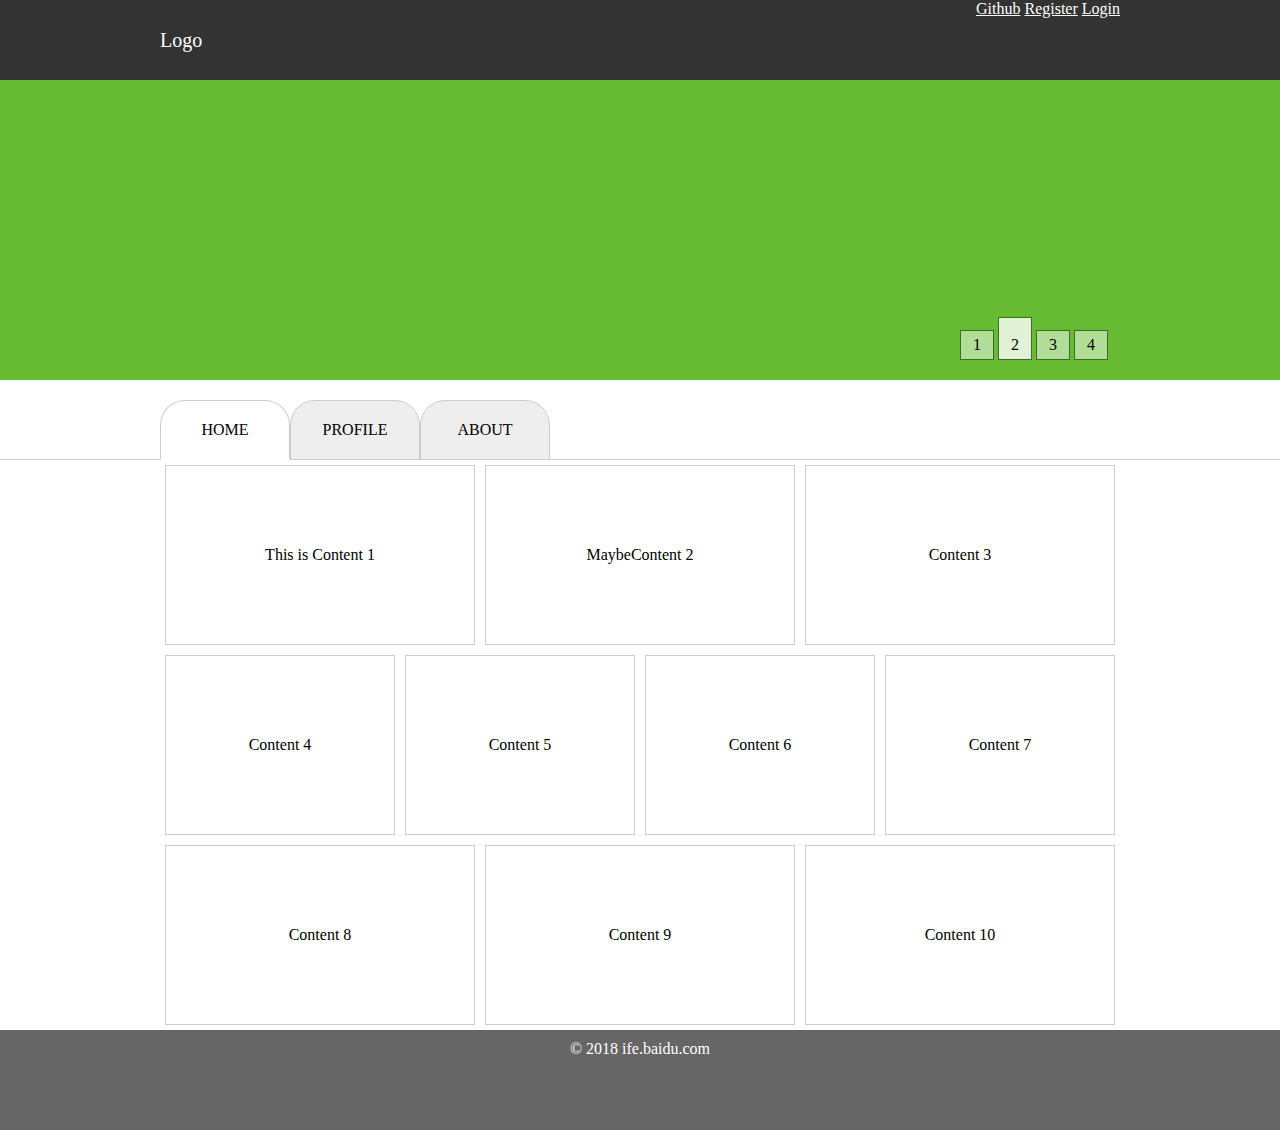
<file: index.html>
<!DOCTYPE html>
<html>
<head>
	<meta charset="utf-8">
	<title></title>
	<link rel="stylesheet" href="style.css">
</head>
<body>
	<div class="container">
	<header> 
		<div class="head">
			<div class="logo" ><p >Logo</p></div>
			<div class="links"><a href=#>Github</a>
						<a href=#>Register</a>
						<a href=#>Login</a></div>
		</div>
	</header>

	<div class="banners">
		<div>
			<a href="#">1</a>
			<a href="#">2</a>
			<a href="#">3</a>
			<a href="#">4</a>
		</div>
	</div>

	
		<div class="navigation">
			<ul>
				<li class="firstchild">
					<a href="#">HOME</a>
				</li>
				<li>
					<a href="#">PROFILE</a>
				</li>
				<li>
					<a href="#">ABOUT</a>
				</li>
			</ul>
		</div>
	<div class="nap">	
	</div>
	<div class="content">
		
		<div class="firstrow">
			<div>
				<p>This is Content 1</p>
			</div>
			<div>
				<p>MaybeContent 2</p>
			</div>
			<div>
				<p>Content 3</p>
			</div>
		</div>
		<div class="secondrow">
			<div>
				<p>Content 4</p>
			</div>
			<div>
				<p>Content 5</p>
			</div>
			<div>
				<p>Content 6</p>
			</div>
			<div>
				<p>Content 7</p>
			</div>
		</div>
		<div class="thirdrow">
			<div>
				<p>Content 8</p>
			</div>
			<div>
				<p>Content 9</p>
			</div>
			<div>
				<p>Content 10</p>
			</div>
		</div>
	</div>
	<footer><p>	&copy;&nbsp;2018&nbsp;ife.baidu.com</p></footer>
</div>
</body>
</html>
</file>
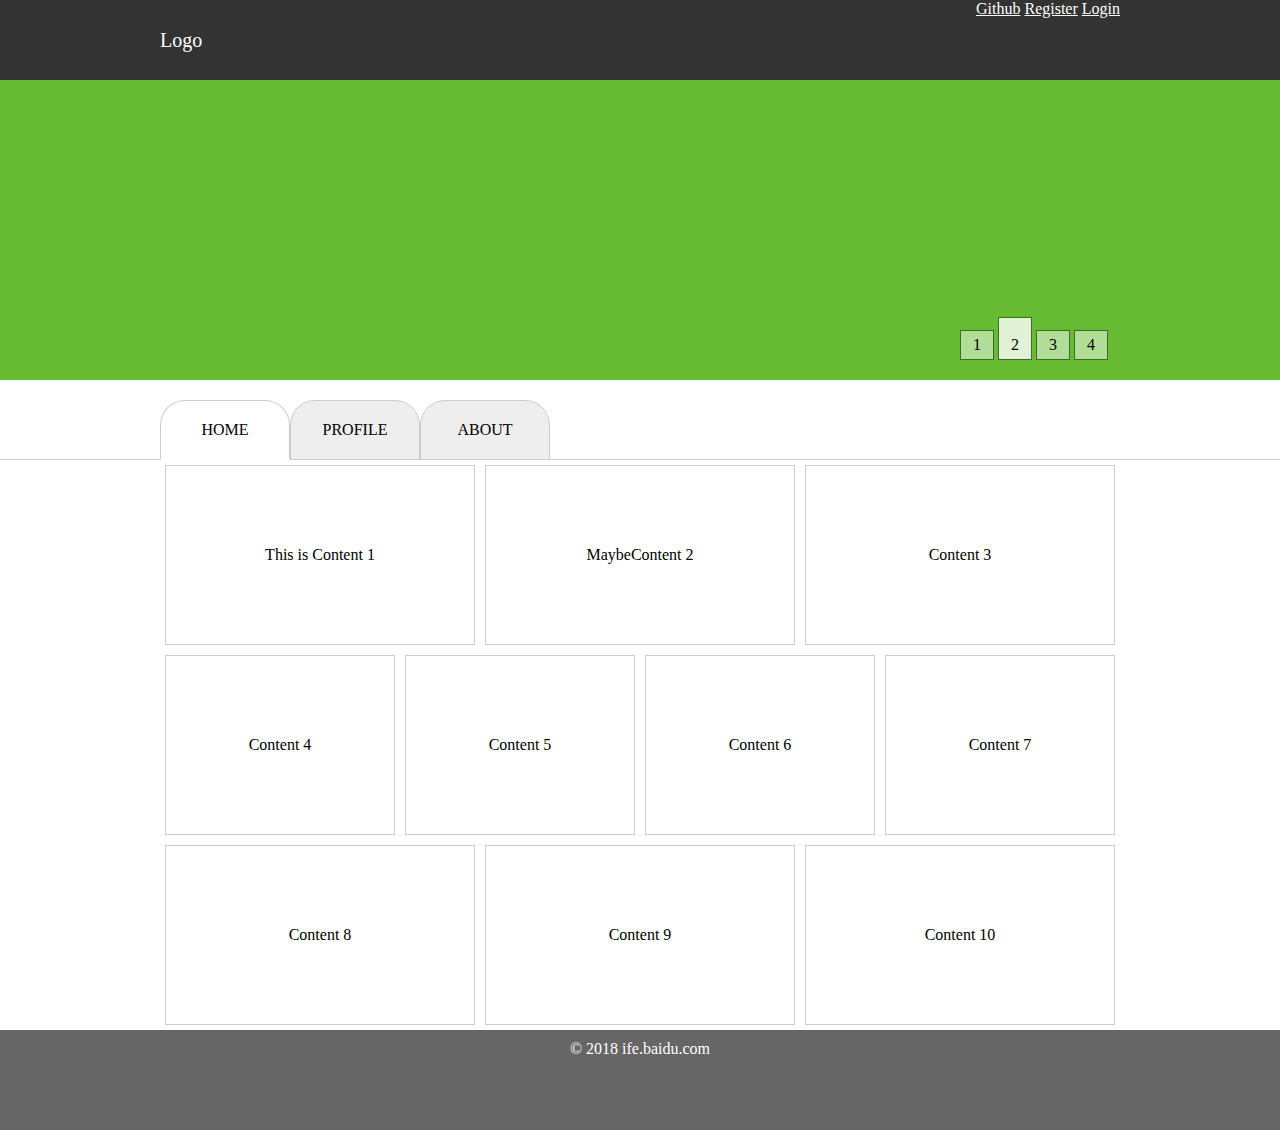
<file: index2.html>
<!DOCTYPE html>
<html>
<head>
	<meta charset="utf-8">
	<title></title>
	<link rel="stylesheet" href="style2.css">
</head>
<body>
	<div class="container">
	<header> 
		<div class="head">
			<div class="logo" ><p >Logo</p></div>
			<div class="links"><a href=#>Github</a>
						<a href=#>Register</a>
						<a href=#>Login</a></div>
		</div>
	</header>

	<div class="banners">
		<div>
			<a href="#">1</a>
			<a href="#">2</a>
			<a href="#">3</a>
			<a href="#">4</a>
		</div>
	</div>

	
		<div class="navigation">
			<ul>
				<li class="firstchild">
					<a href="#">HOME</a>
				</li>
				<li>
					<a href="#">PROFILE</a>
				</li>
				<li>
					<a href="#">ABOUT</a>
				</li>
			</ul>
		</div>
	<div class="nap">	
	</div>
	<div class="content">
		
		<div class="firstrow">
			<div>
				<p>This is Content 1</p>
			</div>
			<div>
				<p>MaybeContent 2</p>
			</div>
			<div>
				<p>Content 3</p>
			</div>
		</div>
		<div class="secondrow">
			<div>
				<p>Content 4</p>
			</div>
			<div>
				<p>Content 5</p>
			</div>
			<div>
				<p>Content 6</p>
			</div>
			<div>
				<p>Content 7</p>
			</div>
		</div>
		<div class="thirdrow">
			<div>
				<p>Content 8</p>
			</div>
			<div>
				<p>Content 9</p>
			</div>
			<div>
				<p>Content 10</p>
			</div>
		</div>
	</div>
	<footer><p>	&copy;&nbsp;2018&nbsp;ife.baidu.com</p></footer>
</div>
</body>
</html>
</file>
<file: style.css>
*{
	margin: 0;
	padding: 0;
	box-sizing: 0;
}
header{
	height: 80px;
	background-color: #333333;
}
.head{
	width: 960px;
	height: 80px;
	margin:0 auto;
	
}
.logo{
	width: 70%;
	float: left;
	height: 80px;
}
.logo p{
	line-height: 80px;
	color: #ffffff;
	font-size: 20px;
}
.links{
	text-align: right;
	margin-left: 70%;
	
}
.links a{
	color:  #ffffff;
}

.banners{
	position: relative;
	height: 300px;
	background-color: #66BB33;
}
.banners div{
	
	position: absolute;
	left:75%;
	bottom: 20px;

}

.banners a{
	display: inline-block;
	  text-decoration: none;
	  
	  color: black;
	  padding: 5px 12px;
	  background-color: #B2DD99;
	  border:1px solid #426A2A;
	  
}
.banners a:nth-of-type(2){
	background-color: #E0F1D6;
	padding: 18px 12px 5px;
}

.content{
	width: 960px;
	
	
	margin:0 auto;
	
  	flex: row;
}

.firstrow,.secondrow,.thirdrow{
	flex:1 ;
	display: flex;
  	flex-direction: row;
	
}

.firstrow div,.secondrow div,.thirdrow div{
	border:1px solid #cccccc;
	flex: 1;
}

.content div div {
	text-align: center;
	margin:5px;
	padding: 80px;


}
.nap{
	border-bottom: 1px solid #cccccc;
	
}
.navigation{
	height: 80px;
	width: 960px;
	
	margin:0 auto -1px;

}



.navigation li{
	float: left;
	height: 30px;
	width: 100px;
	line-height: 30px;
	list-style: none;
	display: inline-none;
	border:1px solid #cccccc;
	text-align: center;
	border-radius: 25px 25px  0px 0px;
	padding: 14px;
	margin-top: 20px;

	background-color: #EEEEEE;
	
}
.navigation .firstchild {
	background-color: #ffffff;
	border-bottom: 1px solid transparent;;
	
	
	
}
.navigation li a{
	text-decoration: none;
	color: black;
	font-family: "黑体";
}

footer{
	background-color: #666666;
	text-align: center;
	height: 100px;
	
	

}



footer p{
	padding-top: 10px;
	color: #ffffff;
}
</file>
<file: style2.css>
*{
	margin: 0;
	padding: 0;
	box-sizing: 0;
}
header{
	height: 80px;
	background-color: #333333;
}
.head{
	width: 960px;
	height: 80px;
	margin:0 auto;
	
}
.logo{
	width: 70%;
	float: left;
	height: 80px;
}
.logo p{
	line-height: 80px;
	color: #ffffff;
	font-size: 20px;
}
.links{
	text-align: right;
	margin-left: 70%;
	
}
.links a{
	color:  #ffffff;
}

.banners{
	position: relative;
	height: 300px;
	background-color: #66BB33;
}
.banners div{
	
	position: absolute;
	left:75%;
	bottom: 20px;

}

.banners a{
	display: inline-block;
	  text-decoration: none;
	  
	  color: black;
	  padding: 5px 12px;
	  background-color: #B2DD99;
	  border:1px solid #426A2A;
	  
}
.banners a:nth-of-type(2){
	background-color: #E0F1D6;
	padding: 18px 12px 5px;
}

.content{
	width: 960px;
	
	
	margin:0 auto;
	
  	flex: row;
}

.firstrow,.secondrow,.thirdrow{
	flex:1 ;
	display: flex;
  	flex-direction: row;
	
}

.firstrow div,.secondrow div,.thirdrow div{
	border:1px solid #cccccc;
	flex: 1;
}

.content div div {
	text-align: center;
	margin:5px;
	padding: 80px;


}
.nap{
	border-bottom: 1px solid #cccccc;
	
}
.navigation{
	height: 80px;
	width: 960px;
	
	margin:0 auto -1px;

}



.navigation li{
	float: left;
	height: 30px;
	width: 100px;
	line-height: 30px;
	list-style: none;
	display: inline-none;
	border:1px solid #cccccc;
	text-align: center;
	border-radius: 25px 25px  0px 0px;
	padding: 14px;
	margin-top: 20px;

	background-color: #EEEEEE;
	
}
.navigation .firstchild {
	background-color: #ffffff;
	border-bottom: 1px solid transparent;;
	
	
	
}
.navigation li a{
	text-decoration: none;
	color: black;
	font-family: "黑体";
}

footer{
	background-color: #666666;
	text-align: center;
	height: 100px;
	
	

}



footer p{
	padding-top: 10px;
	color: #ffffff;
}
</file>
